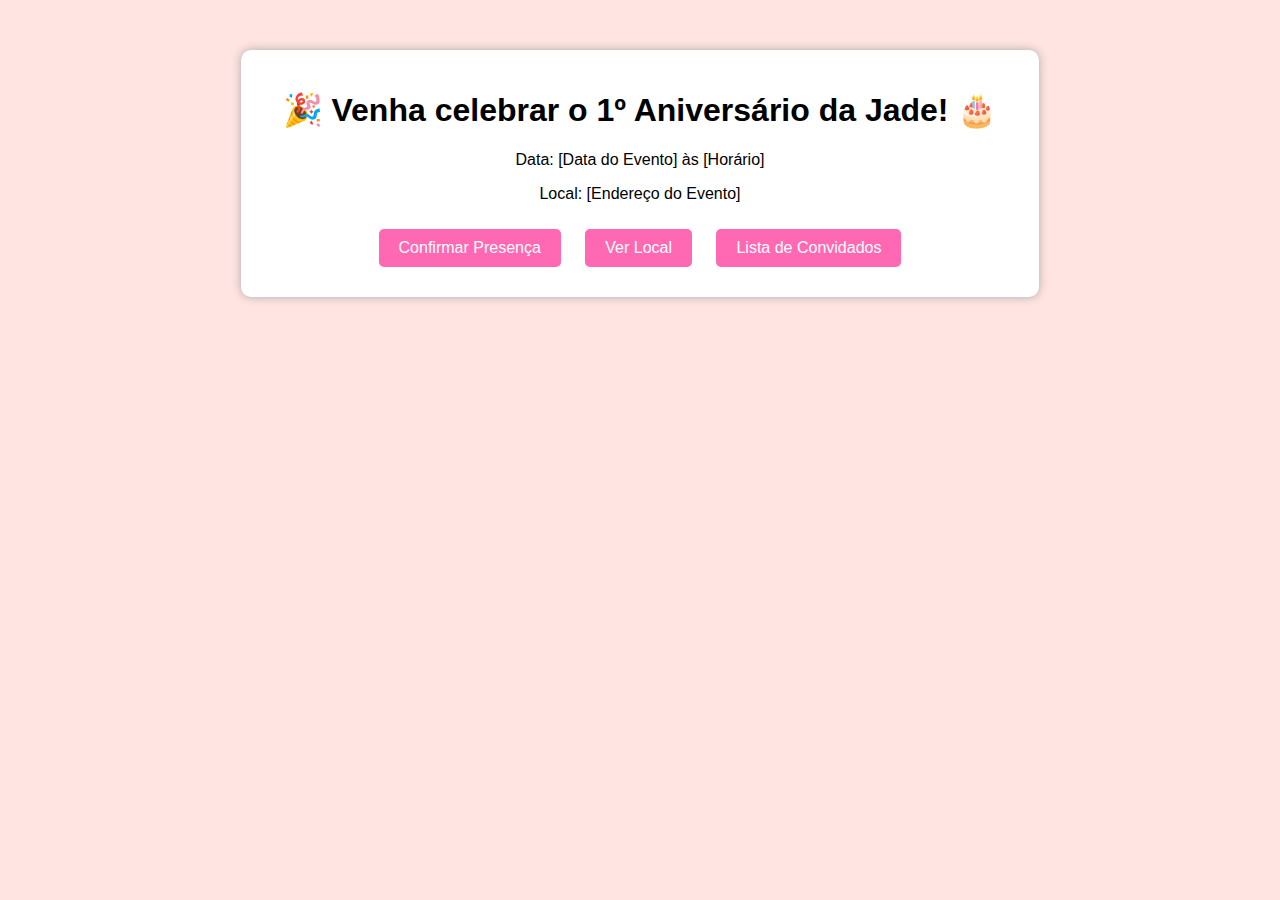
<file: index.html>
<!DOCTYPE html>
<html lang="pt-br">
<head>
    <meta charset="UTF-8">
    <meta name="viewport" content="width=device-width, initial-scale=1.0">
    <title>Convite de Aniversário</title>
    <link rel="stylesheet" href="style.css">
</head>
<body>
    <div class="convite">
        <h1>🎉 Venha celebrar o 1º Aniversário da Jade! 🎂</h1>
        <p>Data: [Data do Evento] às [Horário]</p>
        <p>Local: [Endereço do Evento]</p>
        
        <button onclick="window.location.href='confirmar.html'">Confirmar Presença</button>
        <button onclick="window.location.href='local.html'">Ver Local</button>
        <button onclick="window.location.href='lista.html'">Lista de Convidados</button>
    </div>
</body>
</html>
</file>
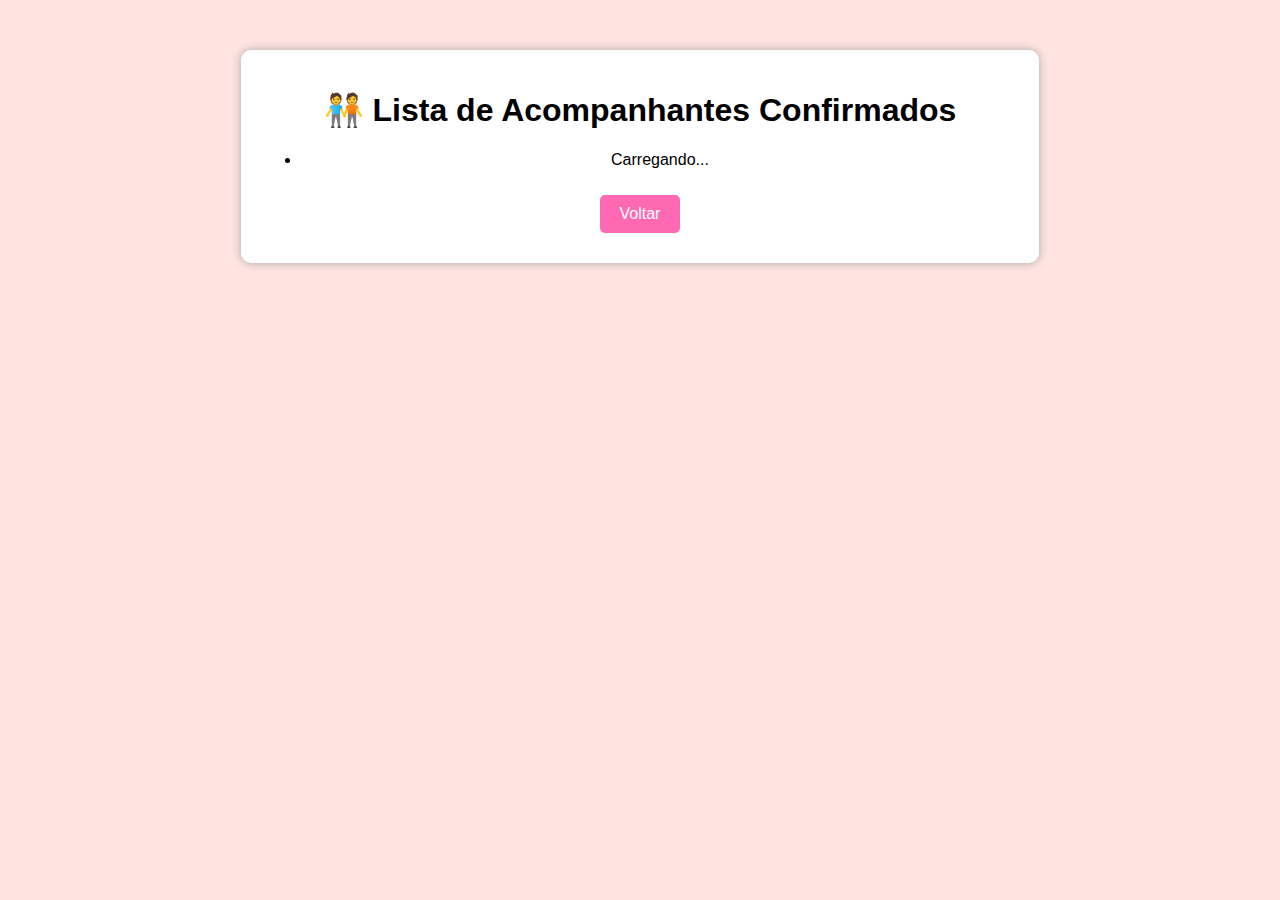
<file: acompanhantes.html>
<!DOCTYPE html>
<html lang="pt-br">
<head>
    <meta charset="UTF-8">
    <meta name="viewport" content="width=device-width, initial-scale=1.0">
    <title>Lista de Acompanhantes</title>
    <link rel="stylesheet" href="style.css">
</head>
<body onload="listarAcompanhantes()">
    <div class="convite">
        <h1>🧑‍🤝‍🧑 Lista de Acompanhantes Confirmados</h1>
        <ul id="lista-acompanhantes">
            <li>Carregando...</li>
        </ul>
        <button onclick="window.location.href='index.html'">Voltar</button>
    </div>
    <script src="script.js"></script>
</body>
</html>
</file>
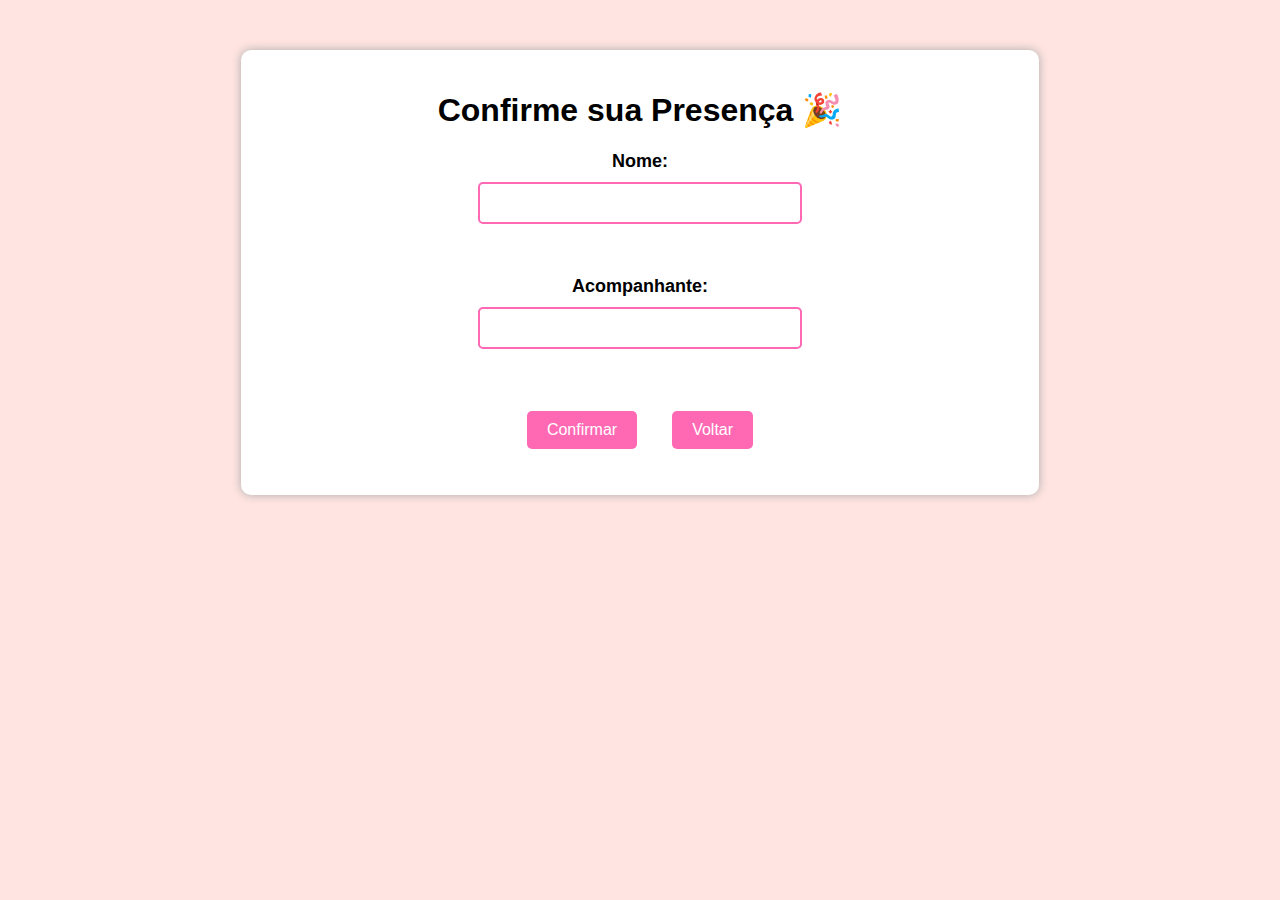
<file: confirmar.html>
<!DOCTYPE html>
<html lang="pt-br">
<head>
    <meta charset="UTF-8">
    <meta name="viewport" content="width=device-width, initial-scale=1.0">
    <title>Confirmação de Presença</title>
    <link rel="stylesheet" href="style.css">
</head>
<body>
    <div class="convite">
        <h1>Confirme sua Presença 🎉</h1>
        <form id="formulario">
            <label for="nome">Nome:</label>
            <input type="text" id="nome" name="nome" required><p></p>

            <label for="acompanhante">Acompanhante:</label>
            <input type="text" id="acompanhante" name="acompanhante"><p></p>
<div class="botao">
            <button type="submit">Confirmar</button>
            <button type="button" onclick="window.location.href='index.html'">Voltar</button>
        </div>
        </form>
        <p id="mensagem"></p>
    </div>

    <script>
        document.getElementById("formulario").addEventListener("submit", function(event) {
            event.preventDefault();

            const nome = document.getElementById("nome").value;
            const email = document.getElementById("acompanhante").value;

            fetch("http://localhost:8080/api/convidados", {
                method: "POST",
                headers: {
                    "Content-Type": "application/json"
                },
                body: JSON.stringify({ nome, email })
            })
            .then(response => {
                if (!response.ok) {
                    throw new Error("Erro ao confirmar presença!");
                }
                return response.json();
            })
            .then(data => {
                document.getElementById("mensagem").innerHTML = "🎉 Presença confirmada com sucesso!";
                document.getElementById("formulario").reset();
            })
            .catch(error => {
                document.getElementById("mensagem").innerHTML = "❌ Erro ao confirmar presença.";
                console.error("Erro:", error);
            });
        });
    </script>
</body>
</html>
</file>
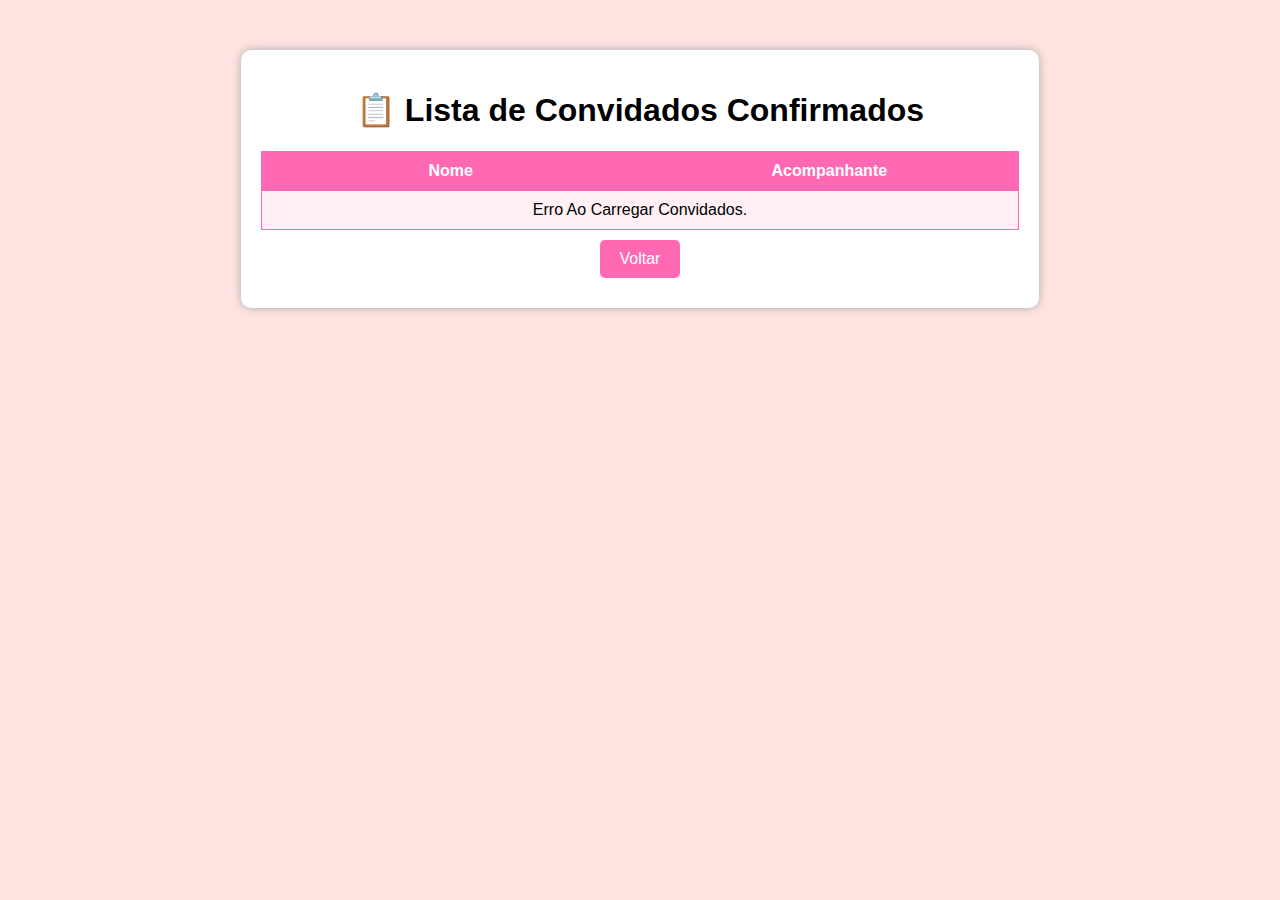
<file: lista.html>
<!DOCTYPE html>
<html lang="pt-br">
<head>
    <meta charset="UTF-8">
    <meta name="viewport" content="width=device-width, initial-scale=1.0">
    <title>Lista de Convidados</title>
    <link rel="stylesheet" href="style.css">
</head>
<body onload="listarConvidados()">
    <div class="convite">
        <h1>📋 Lista de Convidados Confirmados</h1>
        <table>
            <thead>
                <tr>
                    <th>Nome</th>
                    <th>Acompanhante</th>
                </tr>
            </thead>
            <tbody id="lista-convidados">
                <tr><td colspan="2">Carregando...</td></tr>
            </tbody>
        </table>
        <button onclick="window.location.href='index.html'">Voltar</button>
    </div>
    <script src="script.js"></script>
</body>
</html>
</file>
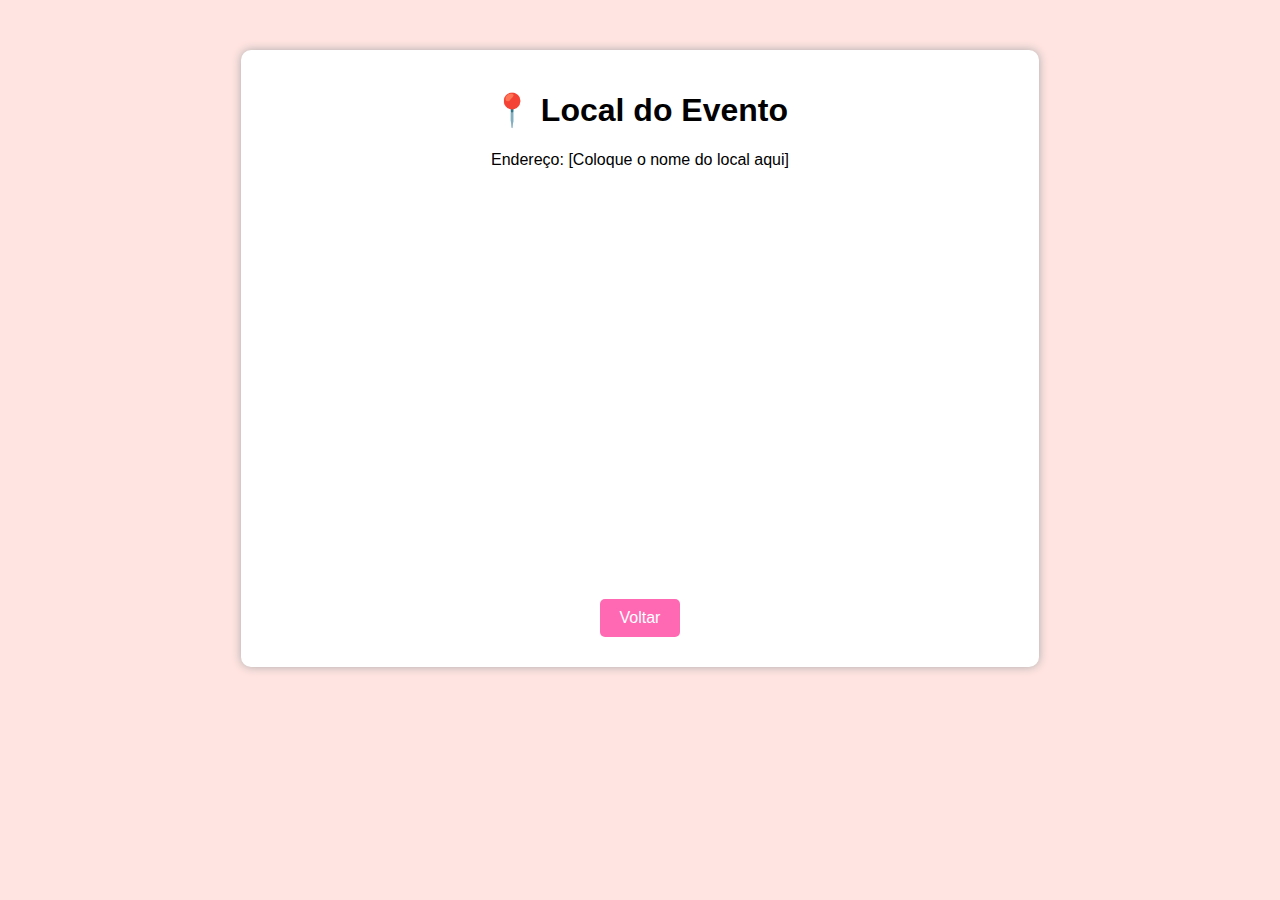
<file: local.html>
<!DOCTYPE html>
<html lang="pt-br">
<head>
    <meta charset="UTF-8">
    <meta name="viewport" content="width=device-width, initial-scale=1.0">
    <title>Local do Evento</title>
    <link rel="stylesheet" href="style.css">
</head>
<body>
    <div class="convite">
        <h1>📍 Local do Evento</h1>
        <p>Endereço: [Coloque o nome do local aqui]</p>
        <iframe 
            src="https://www.google.com/maps/embed?pb=!1m14!1m12!1m3!1d578.4344613931555!2d-46.09227596027831!3d-23.469657417900347!2m3!1f0!2f0!3f0!3m2!1i1024!2i768!4f13.1!5e1!3m2!1spt-BR!2sbr!4v1743701076006!5m2!1spt-BR!2sbr&q=-23.469264!4d-46.092328" 
            width="100%" 
            height="400" 
            style="border:0;" 
            allowfullscreen="" 
            loading="lazy" 
            referrerpolicy="no-referrer-when-downgrade">
        </iframe>
        <button onclick="window.location.href='index.html'">Voltar</button>
    </div>
</body>
</html>
</file>
<file: style.css>
body {
    font-family: Arial, sans-serif;
    text-align: center;
    background-color: #ffe4e1;
}

.convite {
    background: white;
    padding: 20px;
    margin: 50px auto;
    width: 60%;
    border-radius: 10px;
    box-shadow: 0px 0px 10px #aaa;
}

button {
    margin: 10px;
    padding: 10px 20px;
    border: none;
    background: #ff69b4;
    color: white;
    font-size: 16px;
    cursor: pointer;
    border-radius: 5px;
}

button:hover {
    background: #ff1493;
}


table {
    width: 100%;
    border-collapse: collapse;
}

th, td {
    width: 50%;
    padding: 10px;
    border: 1px solid #ff69b4;
    text-align: center;
    text-transform: capitalize;
}

th {
    background-color: #ff69b4;
    color: white;
    font-weight: bold;
}


td {
    background-color: #fff0f5;
}

form {
    display: flex;
    flex-direction: column;
    align-items: center;
    gap: 10px;
}

label {
    font-size: 18px;
    font-weight: bold;
}

input {
    width: 300px;
    padding: 10px;
    border: 2px solid #ff69b4;
    border-radius: 5px;
    font-size: 16px;
    text-align: center;
    outline: none;
}

input:focus {
    border-color: #ff1493;
    box-shadow: 0px 0px 5px #ff1493;
}

.botao {
    display: flex;
    justify-content: center;
    gap: 15px;
}
</file>
